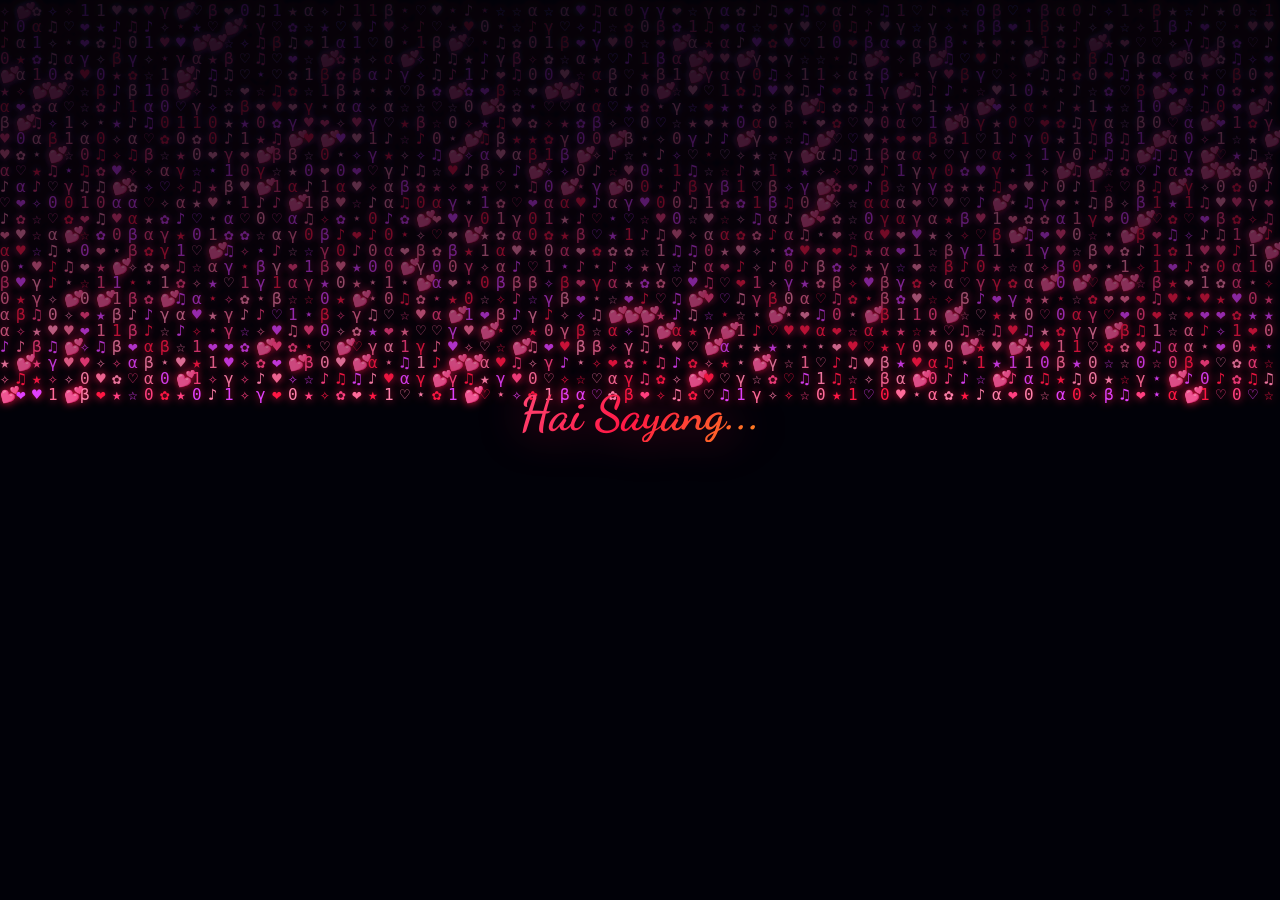
<file: index.html>
<!DOCTYPE html>
<html lang="id">

<head>
    <meta charset="UTF-8">
    <meta name="viewport" content="width=device-width, initial-scale=1.0, maximum-scale=1.0, user-scalable=no">
    <title>💕 Untukmu Sayang 💕</title>
    <meta name="description" content="Sebuah pesan romantis yang spesial untukmu">
    <link rel="preconnect" href="https://fonts.googleapis.com">
    <link rel="preconnect" href="https://fonts.gstatic.com" crossorigin>
    <link
        href="https://fonts.googleapis.com/css2?family=Poppins:wght@300;400;500;600;700&family=Dancing+Script:wght@700&family=Great+Vibes&display=swap"
        rel="stylesheet">
    <link rel="stylesheet" href="style.css">
</head>

<body>
    <!-- PHASE 1: MATRIX RAIN INTRO -->
    <div id="loading-screen">
        <canvas id="matrix-canvas"></canvas>
        <div id="intro-text">
            <span class="intro-line line-1">Hai Sayang...</span>
            <span class="intro-line line-2">Ada sesuatu untukmu 💕</span>
        </div>
    </div>

    <!-- PHASE 2: GIFT BOX -->
    <div id="gift-screen" class="hidden">
        <canvas id="gift-stars-canvas"></canvas>
        <div id="gift-wrapper">
            <p class="tap-hint">Ketuk untuk membuka 💝</p>
            <div id="gift-box" role="button" tabindex="0">
                <div class="gift-lid">
                    <div class="lid-top"></div>
                    <div class="lid-ribbon-v"></div>
                    <div class="bow">
                        <div class="bow-left"></div>
                        <div class="bow-right"></div>
                        <div class="bow-knot"></div>
                    </div>
                </div>
                <div class="gift-bottom">
                    <div class="ribbon-v"></div>
                    <div class="ribbon-h"></div>
                </div>
                <div class="gift-glow"></div>
            </div>
            <div class="gift-shadow"></div>
        </div>
    </div>

    <!-- PHASE 3: MAIN CONTENT -->
    <div id="main-content" class="hidden">
        <canvas id="stars-canvas"></canvas>
        <div id="confetti-container"></div>

        <!-- Cute Character -->
        <div id="character-section">
            <div class="cute-character">
                <div class="character-body">
                    <div class="cat-ear left-ear"></div>
                    <div class="cat-ear right-ear"></div>
                    <div class="cat-head">
                        <div class="cat-eye left-eye">
                            <div class="eye-shine"></div>
                        </div>
                        <div class="cat-eye right-eye">
                            <div class="eye-shine"></div>
                        </div>
                        <div class="cat-nose"></div>
                        <div class="cat-mouth"></div>
                        <div class="cat-blush left-blush"></div>
                        <div class="cat-blush right-blush"></div>
                    </div>
                    <div class="cat-body-main">
                        <div class="cat-arm left-arm"></div>
                        <div class="cat-arm right-arm"></div>
                        <div class="guitar">
                            <div class="guitar-neck"></div>
                            <div class="guitar-body-shape"></div>
                            <div class="guitar-hole"></div>
                        </div>
                    </div>
                    <div class="cat-tail"></div>
                </div>
                <div class="music-notes">
                    <span class="note note-1">♪</span>
                    <span class="note note-2">♫</span>
                    <span class="note note-3">♪</span>
                </div>
            </div>
        </div>

        <!-- Title -->
        <h1 id="main-title">💕 Untukmu Sayang 💕</h1>

        <!-- Gombalan Display Card -->
        <div id="gombalan-card" class="gombalan-card locked">
            <div class="card-lock-overlay" id="lock-overlay">
                <span class="lock-icon">🔒</span>
                <p class="lock-text">Selesaikan tantangan untuk buka!</p>
            </div>
            <div class="card-content-inner" id="card-content">
                <span class="card-emoji" id="card-emoji">💕</span>
                <p class="card-text" id="card-text">...</p>
                <span class="card-number" id="card-number">#1 / 15</span>
            </div>
        </div>

        <!-- Challenge Area -->
        <div id="challenge-area">
            <!-- Challenges are rendered here dynamically -->
        </div>

        <!-- Next Button (appears after completing challenge) -->
        <button id="next-btn" class="next-btn hidden">
            Gombalan Berikutnya 💌
        </button>

        <!-- Counter -->
        <div id="counter-section">
            <span id="counter-text">💕 1 / 15</span>
        </div>

        <div id="footer">
            <p>Made with 💖 just for you</p>
        </div>
    </div>

    <!-- PHASE 4: ROMANTIC ENDING -->
    <div id="ending-screen" class="hidden">
        <canvas id="ending-stars-canvas"></canvas>
        <div id="ending-hearts-container"></div>

        <div id="ending-content">
            <h2 class="ending-title">💕</h2>

            <div class="photo-gallery">
                <div class="photo-frame frame-1">
                    <div class="frame-glow"></div>
                    <img src="image/image.png" alt="Kamu" class="photo-img">
                    <div class="frame-sparkle s1">✨</div>
                    <div class="frame-sparkle s2">💕</div>
                    <div class="frame-sparkle s3">✨</div>
                </div>
                <div class="photo-heart-divider">💖</div>
                <div class="photo-frame frame-2">
                    <div class="frame-glow"></div>
                    <img src="image/image2.png" alt="Kamu" class="photo-img">
                    <div class="frame-sparkle s1">✨</div>
                    <div class="frame-sparkle s2">💕</div>
                    <div class="frame-sparkle s3">✨</div>
                </div>
            </div>

            <div class="ending-message">
                <p class="ending-line el-1">Kamu tahu gak...</p>
                <p class="ending-line el-2">Dari semua gombalan di dunia ini,</p>
                <p class="ending-line el-3">gak ada yang bisa menggambarkan</p>
                <p class="ending-line el-4">betapa beruntungnya aku</p>
                <p class="ending-line el-5 highlight">bisa mengenalmu 💕</p>
                <p class="ending-line el-6">Terima kasih sudah menjadi</p>
                <p class="ending-line el-7 highlight">alasan aku tersenyum setiap hari ✨</p>
            </div>

            <div class="ending-signature">
                <p>— Dengan sepenuh hati 💖 —</p>
            </div>

            <button id="replay-btn" class="replay-btn">🔄 Mulai Lagi dari Awal</button>
        </div>
    </div>

    <script src="script.js"></script>
</body>

</html>
</file>
<file: style.css>
/* ============================================
   ROMANTIC GOMBALAN - v3 WITH CHALLENGES
   Opaque cards, readable font, mini-games
   ============================================ */

:root {
    --rose: #FF1744;
    --rose-deep: #C51162;
    --pink-soft: #FF6B9A;
    --pink-light: #FFB6C1;
    --gold: #FFD700;
    --cyan: #00E5FF;
    --purple: #E040FB;
    --bg-dark: #0a0a0f;
    --text-white: #f5f0fa;
    --text-muted: #a89bb5;
    --font-cursive: 'Great Vibes', cursive;
    --font-dancing: 'Dancing Script', cursive;
    --font-body: 'Poppins', sans-serif;
}

*,
*::before,
*::after {
    margin: 0;
    padding: 0;
    box-sizing: border-box;
}

html,
body {
    width: 100%;
    height: 100%;
    overflow: hidden;
    background: var(--bg-dark);
    font-family: var(--font-body);
    color: var(--text-white);
    -webkit-tap-highlight-color: transparent;
    user-select: none;
}

.hidden {
    display: none !important;
}

/* ============================================
   PHASE 1: LOADING / MATRIX RAIN
   ============================================ */
#loading-screen {
    position: fixed;
    inset: 0;
    z-index: 1000;
    background: var(--bg-dark);
    display: flex;
    align-items: center;
    justify-content: center;
    transition: opacity 1.5s ease, visibility 1.5s ease;
}

#loading-screen.fade-out {
    opacity: 0;
    visibility: hidden;
}

#matrix-canvas {
    position: absolute;
    inset: 0;
    width: 100%;
    height: 100%;
}

#intro-text {
    position: relative;
    z-index: 10;
    text-align: center;
    display: flex;
    flex-direction: column;
    gap: 16px;
}

.intro-line {
    display: block;
    font-family: var(--font-dancing);
    font-size: 2.8rem;
    font-weight: 700;
    opacity: 0;
    transform: translateY(30px);
    background: linear-gradient(135deg, var(--pink-soft), var(--rose), var(--gold));
    -webkit-background-clip: text;
    -webkit-text-fill-color: transparent;
    background-clip: text;
    filter: drop-shadow(0 0 20px rgba(255, 23, 68, 0.5));
}

.intro-line.show {
    animation: fadeInUp 1.2s ease forwards;
}

@keyframes fadeInUp {
    to {
        opacity: 1;
        transform: translateY(0);
    }
}

/* ============================================
   PHASE 2: GIFT BOX
   ============================================ */
#gift-screen {
    position: fixed;
    inset: 0;
    z-index: 900;
    background: radial-gradient(ellipse at 50% 60%, #1a0a1e, var(--bg-dark));
    display: flex;
    align-items: center;
    justify-content: center;
    transition: opacity 1s ease;
}

#gift-screen.fade-out {
    opacity: 0;
    pointer-events: none;
}

#gift-stars-canvas {
    position: absolute;
    inset: 0;
    width: 100%;
    height: 100%;
}

#gift-wrapper {
    position: relative;
    z-index: 10;
    display: flex;
    flex-direction: column;
    align-items: center;
}

.tap-hint {
    font-family: var(--font-dancing);
    font-size: 1.5rem;
    color: var(--pink-soft);
    margin-bottom: 20px;
    animation: pulse 2s ease-in-out infinite;
    text-shadow: 0 0 15px rgba(255, 107, 154, 0.5);
}

@keyframes pulse {

    0%,
    100% {
        opacity: 0.6;
        transform: scale(1);
    }

    50% {
        opacity: 1;
        transform: scale(1.05);
    }
}

#gift-box {
    position: relative;
    cursor: pointer;
    animation: floatGift 3s ease-in-out infinite;
    transition: transform 0.3s;
}

#gift-box:hover {
    transform: scale(1.05);
}

@keyframes floatGift {

    0%,
    100% {
        transform: translateY(0);
    }

    50% {
        transform: translateY(-12px);
    }
}

.gift-bottom {
    width: 150px;
    height: 110px;
    background: linear-gradient(135deg, #FF1744, #E91E63);
    border-radius: 8px;
    position: relative;
    box-shadow: 0 8px 30px rgba(255, 23, 68, 0.4);
    overflow: hidden;
}

.gift-lid {
    position: relative;
    width: 170px;
    height: 35px;
    margin-left: -10px;
    margin-bottom: -2px;
    z-index: 2;
    transition: transform 0.6s cubic-bezier(0.68, -0.55, 0.27, 1.55);
}

.lid-top {
    width: 100%;
    height: 100%;
    background: linear-gradient(135deg, #FF4081, #F50057);
    border-radius: 8px 8px 0 0;
}

.lid-ribbon-v,
.ribbon-v {
    position: absolute;
    left: 50%;
    top: 0;
    transform: translateX(-50%);
    width: 24px;
    height: 100%;
    background: linear-gradient(180deg, #FFD700, #FFC107);
}

.ribbon-h {
    position: absolute;
    top: 50%;
    left: 0;
    transform: translateY(-50%);
    width: 100%;
    height: 24px;
    background: linear-gradient(90deg, #FFD700, #FFC107);
}

.bow {
    position: absolute;
    top: -25px;
    left: 50%;
    transform: translateX(-50%);
    z-index: 5;
}

.bow-left,
.bow-right {
    position: absolute;
    width: 35px;
    height: 22px;
    background: #FFD700;
    border-radius: 50%;
    top: 5px;
}

.bow-left {
    left: -30px;
    transform: rotate(-20deg);
}

.bow-right {
    right: -30px;
    transform: rotate(20deg);
}

.bow-knot {
    position: absolute;
    width: 14px;
    height: 14px;
    background: #FFC107;
    border-radius: 50%;
    top: 8px;
    left: 50%;
    transform: translateX(-50%);
    z-index: 6;
}

.gift-glow {
    position: absolute;
    inset: -20px;
    border-radius: 50%;
    background: radial-gradient(circle, rgba(255, 215, 0, 0.15) 0%, transparent 70%);
    animation: glowPulse 2s ease-in-out infinite;
}

@keyframes glowPulse {

    0%,
    100% {
        opacity: 0.5;
    }

    50% {
        opacity: 1;
    }
}

.gift-shadow {
    width: 120px;
    height: 15px;
    background: radial-gradient(ellipse, rgba(0, 0, 0, 0.4), transparent);
    margin-top: 15px;
    border-radius: 50%;
}

#gift-box.opening .gift-lid {
    transform: translateY(-80px) rotate(-45deg);
    opacity: 0;
}

#gift-box.opening .gift-bottom {
    animation: giftExplode 0.8s ease forwards;
}

@keyframes giftExplode {
    0% {
        transform: scale(1);
    }

    30% {
        transform: scale(1.15);
    }

    60% {
        transform: scale(0.8);
        opacity: 0.5;
    }

    100% {
        transform: scale(0);
        opacity: 0;
    }
}

/* ============================================
   PHASE 3: MAIN CONTENT
   ============================================ */
#main-content {
    position: fixed;
    inset: 0;
    display: flex;
    flex-direction: column;
    align-items: center;
    overflow-y: auto;
    overflow-x: hidden;
    background: radial-gradient(ellipse at 50% 50%, #1a0a1e 0%, var(--bg-dark) 70%);
    padding: 15px 20px 30px;
}

#stars-canvas {
    position: fixed;
    inset: 0;
    width: 100%;
    height: 100%;
    z-index: 0;
}

#confetti-container {
    position: fixed;
    inset: 0;
    pointer-events: none;
    z-index: 100;
    overflow: hidden;
}

/* ============================================
   CHARACTER (compact)
   ============================================ */
#character-section {
    position: relative;
    z-index: 5;
    margin-bottom: 0;
}

.cute-character {
    position: relative;
    width: 100px;
    height: 100px;
    animation: gentleBounce 3s ease-in-out infinite;
    transform: scale(0.65);
}

@keyframes gentleBounce {

    0%,
    100% {
        transform: scale(0.65) translateY(0);
    }

    50% {
        transform: scale(0.65) translateY(-5px);
    }
}

.character-body {
    position: relative;
    width: 100%;
    height: 100%;
}

.cat-head {
    position: absolute;
    top: 15px;
    left: 50%;
    transform: translateX(-50%);
    width: 80px;
    height: 70px;
    background: #fff;
    border-radius: 50% 50% 45% 45%;
    z-index: 3;
}

.cat-ear {
    position: absolute;
    top: 2px;
    width: 0;
    height: 0;
    border-left: 16px solid transparent;
    border-right: 16px solid transparent;
    border-bottom: 28px solid #fff;
    z-index: 4;
}

.cat-ear::after {
    content: '';
    position: absolute;
    top: 8px;
    left: -9px;
    border-left: 10px solid transparent;
    border-right: 10px solid transparent;
    border-bottom: 18px solid var(--pink-soft);
}

.left-ear {
    left: 28px;
    transform: rotate(-15deg);
}

.right-ear {
    right: 28px;
    transform: rotate(15deg);
}

.cat-eye {
    position: absolute;
    top: 28px;
    width: 16px;
    height: 18px;
    background: #2d2d2d;
    border-radius: 50%;
    animation: blink 4s ease-in-out infinite;
}

.left-eye {
    left: 18px;
}

.right-eye {
    right: 18px;
}

.eye-shine {
    position: absolute;
    top: 4px;
    left: 4px;
    width: 6px;
    height: 6px;
    background: #fff;
    border-radius: 50%;
}

@keyframes blink {

    0%,
    95%,
    100% {
        transform: scaleY(1);
    }

    97% {
        transform: scaleY(0.1);
    }
}

.cat-nose {
    position: absolute;
    bottom: 20px;
    left: 50%;
    transform: translateX(-50%);
    width: 8px;
    height: 6px;
    background: var(--pink-soft);
    border-radius: 50%;
}

.cat-mouth {
    position: absolute;
    bottom: 12px;
    left: 50%;
    transform: translateX(-50%);
    width: 20px;
    height: 8px;
    border-bottom: 2px solid #ccc;
    border-radius: 0 0 50% 50%;
}

.cat-blush {
    position: absolute;
    bottom: 18px;
    width: 14px;
    height: 8px;
    background: rgba(255, 107, 154, 0.5);
    border-radius: 50%;
}

.left-blush {
    left: 8px;
}

.right-blush {
    right: 8px;
}

.cat-body-main {
    position: absolute;
    top: 72px;
    left: 50%;
    transform: translateX(-50%);
    width: 70px;
    height: 60px;
    background: #fff;
    border-radius: 35px 35px 25px 25px;
    z-index: 2;
}

.cat-arm {
    position: absolute;
    top: 10px;
    width: 18px;
    height: 35px;
    background: #fff;
    border-radius: 10px;
    z-index: 5;
}

.left-arm {
    left: -8px;
    transform: rotate(20deg);
    animation: strumGuitar 1s ease-in-out infinite;
}

.right-arm {
    right: -8px;
    transform: rotate(-15deg);
}

@keyframes strumGuitar {

    0%,
    100% {
        transform: rotate(20deg);
    }

    50% {
        transform: rotate(30deg);
    }
}

.guitar {
    position: absolute;
    top: 5px;
    left: 50%;
    transform: translateX(-50%) rotate(-10deg);
    z-index: 4;
}

.guitar-neck {
    position: absolute;
    top: -15px;
    left: 15px;
    width: 6px;
    height: 30px;
    background: #8B4513;
    border-radius: 2px;
}

.guitar-body-shape {
    position: absolute;
    top: 12px;
    left: 0;
    width: 35px;
    height: 28px;
    background: #D2691E;
    border-radius: 50%;
}

.guitar-hole {
    position: absolute;
    top: 19px;
    left: 10px;
    width: 14px;
    height: 14px;
    background: #5D3A1A;
    border-radius: 50%;
}

.cat-tail {
    position: absolute;
    bottom: 20px;
    right: 15px;
    width: 40px;
    height: 20px;
    border: 4px solid #fff;
    border-color: #fff transparent transparent transparent;
    border-radius: 50% 50% 0 0;
    animation: wagTail 2s ease-in-out infinite;
}

@keyframes wagTail {

    0%,
    100% {
        transform: rotate(-10deg);
    }

    50% {
        transform: rotate(10deg);
    }
}

.music-notes {
    position: absolute;
    top: -10px;
    right: -20px;
    z-index: 10;
}

.note {
    position: absolute;
    font-size: 14px;
    opacity: 0;
    animation: floatNote 3s ease-in-out infinite;
}

.note-1 {
    top: 0;
    left: 0;
    animation-delay: 0s;
    color: var(--pink-soft);
}

.note-2 {
    top: -10px;
    left: 10px;
    animation-delay: 0.7s;
    color: var(--gold);
}

.note-3 {
    top: -3px;
    left: 22px;
    animation-delay: 1.4s;
    color: var(--cyan);
}

@keyframes floatNote {
    0% {
        opacity: 0;
        transform: translateY(0);
    }

    20% {
        opacity: 1;
    }

    80% {
        opacity: 0.8;
    }

    100% {
        opacity: 0;
        transform: translateY(-30px) translateX(10px);
    }
}

/* ============================================
   TITLE
   ============================================ */
#main-title {
    position: relative;
    z-index: 5;
    font-family: var(--font-cursive);
    font-size: 1.8rem;
    margin-bottom: 12px;
    background: linear-gradient(135deg, var(--pink-soft), var(--gold), var(--pink-light));
    -webkit-background-clip: text;
    -webkit-text-fill-color: transparent;
    background-clip: text;
    animation: shimmer 3s ease-in-out infinite;
    background-size: 200% 200%;
}

@keyframes shimmer {

    0%,
    100% {
        background-position: 0% 50%;
    }

    50% {
        background-position: 100% 50%;
    }
}

/* ============================================
   GOMBALAN CARD - SOLID & READABLE
   ============================================ */
.gombalan-card {
    position: relative;
    z-index: 5;
    width: 100%;
    max-width: 440px;
    border-radius: 20px;
    overflow: hidden;
    margin-bottom: 12px;
    transition: all 0.5s cubic-bezier(0.34, 1.56, 0.64, 1);
}

.gombalan-card .card-content-inner {
    /* SOLID background - NOT transparent */
    background: linear-gradient(145deg, #1e1028, #1a0f24, #201030);
    border: 1.5px solid rgba(255, 107, 154, 0.3);
    border-radius: 20px;
    padding: 24px 22px;
    text-align: center;
    min-height: 140px;
    display: flex;
    flex-direction: column;
    align-items: center;
    justify-content: center;
    gap: 8px;
    box-shadow: 0 8px 32px rgba(0, 0, 0, 0.5), 0 0 0 1px rgba(255, 107, 154, 0.1);
    transition: transform 0.3s, opacity 0.5s;
}

.gombalan-card.locked .card-content-inner {
    filter: blur(8px);
    transform: scale(0.97);
}

.gombalan-card.unlocked .card-content-inner {
    filter: none;
    transform: scale(1);
    border-color: rgba(255, 215, 0, 0.4);
    box-shadow: 0 8px 32px rgba(0, 0, 0, 0.5), 0 0 20px rgba(255, 107, 154, 0.15);
}

.gombalan-card.unlocked {
    animation: cardReveal 0.6s cubic-bezier(0.34, 1.56, 0.64, 1);
}

@keyframes cardReveal {
    0% {
        transform: scale(0.95) rotateX(10deg);
    }

    50% {
        transform: scale(1.03);
    }

    100% {
        transform: scale(1) rotateX(0);
    }
}

.card-emoji {
    font-size: 2.2rem;
    display: block;
    filter: drop-shadow(0 0 8px rgba(255, 107, 154, 0.4));
}

.card-text {
    /* READABLE FONT - Poppins, not cursive */
    font-family: var(--font-body);
    font-size: 1.05rem;
    font-weight: 400;
    line-height: 1.7;
    color: #f0e6f6;
    text-shadow: none;
    letter-spacing: 0.2px;
}

.card-number {
    position: absolute;
    top: 10px;
    right: 14px;
    font-size: 0.6rem;
    color: rgba(255, 255, 255, 0.25);
}

/* Lock overlay */
.card-lock-overlay {
    position: absolute;
    inset: 0;
    z-index: 10;
    display: flex;
    flex-direction: column;
    align-items: center;
    justify-content: center;
    border-radius: 20px;
    background: rgba(10, 10, 15, 0.7);
    transition: opacity 0.5s;
}

.gombalan-card.unlocked .card-lock-overlay {
    opacity: 0;
    pointer-events: none;
}

.lock-icon {
    font-size: 2rem;
    margin-bottom: 6px;
    animation: lockBounce 2s ease-in-out infinite;
}

@keyframes lockBounce {

    0%,
    100% {
        transform: translateY(0);
    }

    50% {
        transform: translateY(-5px);
    }
}

.lock-text {
    font-size: 0.8rem;
    color: var(--text-muted);
}

/* ============================================
   CHALLENGE AREA
   ============================================ */
#challenge-area {
    position: relative;
    z-index: 5;
    width: 100%;
    max-width: 440px;
    min-height: 100px;
    margin-bottom: 10px;
    text-align: center;
}

.challenge-container {
    background: linear-gradient(145deg, #1a0f24, #150c1e);
    border: 1px solid rgba(255, 107, 154, 0.2);
    border-radius: 16px;
    padding: 18px;
    animation: fadeInScale 0.5s ease both;
}

@keyframes fadeInScale {
    from {
        opacity: 0;
        transform: scale(0.9) translateY(10px);
    }

    to {
        opacity: 1;
        transform: scale(1) translateY(0);
    }
}

.challenge-title {
    font-family: var(--font-body);
    font-size: 0.85rem;
    font-weight: 600;
    color: var(--pink-soft);
    margin-bottom: 12px;
}

.challenge-subtitle {
    font-size: 0.7rem;
    color: var(--text-muted);
    margin-bottom: 10px;
}

/* --- Challenge: Tap Hearts --- */
.tap-hearts-area {
    position: relative;
    height: 120px;
    overflow: hidden;
    border-radius: 12px;
    background: rgba(0, 0, 0, 0.3);
}

.tap-heart {
    position: absolute;
    font-size: 1.8rem;
    cursor: pointer;
    transition: transform 0.1s;
    animation: heartFloat 3s ease-in-out infinite;
    filter: drop-shadow(0 0 8px rgba(255, 23, 68, 0.4));
}

.tap-heart:hover {
    transform: scale(1.2);
}

.tap-heart:active {
    transform: scale(0.8);
}

.tap-heart.popped {
    animation: heartPop 0.3s ease forwards !important;
    pointer-events: none;
}

@keyframes heartFloat {

    0%,
    100% {
        transform: translateY(0) rotate(0deg);
    }

    50% {
        transform: translateY(-10px) rotate(5deg);
    }
}

@keyframes heartPop {
    0% {
        transform: scale(1);
        opacity: 1;
    }

    50% {
        transform: scale(1.5);
        opacity: 0.5;
    }

    100% {
        transform: scale(0);
        opacity: 0;
    }
}

.tap-counter {
    font-size: 0.8rem;
    color: var(--gold);
    margin-top: 8px;
    font-weight: 600;
}

/* --- Challenge: Hold Love Meter --- */
.love-meter-container {
    display: flex;
    flex-direction: column;
    align-items: center;
    gap: 10px;
}

.hold-btn {
    width: 100px;
    height: 100px;
    border-radius: 50%;
    border: 3px solid var(--pink-soft);
    background: radial-gradient(circle, rgba(255, 23, 68, 0.2), transparent);
    cursor: pointer;
    display: flex;
    align-items: center;
    justify-content: center;
    font-size: 2.5rem;
    transition: all 0.2s;
    position: relative;
    overflow: hidden;
}

.hold-btn:active {
    transform: scale(0.95);
    border-color: var(--gold);
}

.hold-btn .fill-ring {
    position: absolute;
    inset: -3px;
    border-radius: 50%;
    border: 4px solid transparent;
    border-top-color: var(--gold);
    transition: transform 0.1s linear;
}

.meter-bar {
    width: 100%;
    height: 12px;
    background: rgba(255, 255, 255, 0.1);
    border-radius: 6px;
    overflow: hidden;
}

.meter-fill {
    height: 100%;
    width: 0%;
    background: linear-gradient(90deg, var(--rose), var(--pink-soft), var(--gold));
    border-radius: 6px;
    transition: width 0.1s linear;
}

.meter-text {
    font-size: 0.75rem;
    color: var(--text-muted);
}

/* --- Challenge: Pop Bubbles --- */
.bubble-area {
    position: relative;
    height: 130px;
    border-radius: 12px;
    background: rgba(0, 0, 0, 0.3);
    overflow: hidden;
}

.bubble {
    position: absolute;
    border-radius: 50%;
    cursor: pointer;
    transition: transform 0.1s;
    display: flex;
    align-items: center;
    justify-content: center;
    animation: bubbleFloat 2.5s ease-in-out infinite;
    border: 2px solid rgba(255, 255, 255, 0.2);
}

.bubble:hover {
    transform: scale(1.1);
}

.bubble.popped {
    animation: bubblePop 0.3s ease forwards !important;
    pointer-events: none;
}

@keyframes bubbleFloat {

    0%,
    100% {
        transform: translateY(0);
    }

    50% {
        transform: translateY(-8px);
    }
}

@keyframes bubblePop {
    0% {
        transform: scale(1);
        opacity: 1;
    }

    50% {
        transform: scale(1.4);
        opacity: 0.3;
    }

    100% {
        transform: scale(0);
        opacity: 0;
    }
}

/* --- Challenge: Scratch Card (FIXED) --- */
.scratch-container {
    position: relative;
    display: inline-block;
    margin: 0 auto;
}

.scratch-reveal {
    position: absolute;
    inset: 0;
    background: linear-gradient(145deg, #1e1028, #2a1538);
    border: 2px solid rgba(255, 215, 0, 0.3);
    border-radius: 12px;
    display: flex;
    align-items: center;
    justify-content: center;
    font-family: var(--font-body);
    font-size: 1.1rem;
    font-weight: 600;
    color: var(--gold);
    text-align: center;
    white-space: pre-line;
    line-height: 1.6;
    padding: 15px;
    text-shadow: 0 0 10px rgba(255, 215, 0, 0.3);
}

.scratch-canvas {
    position: relative;
    z-index: 2;
    border-radius: 12px;
    cursor: crosshair;
    display: block;
    margin: 0 auto;
    touch-action: none;
    transition: opacity 0.5s ease;
}

.scratch-hint {
    font-size: 0.7rem;
    color: var(--text-muted);
    margin-top: 6px;
}

/* --- Challenge: Riddle (Multiple Choice) --- */
.riddle-options {
    display: grid;
    grid-template-columns: 1fr 1fr;
    gap: 10px;
    max-width: 320px;
    margin: 0 auto;
}

.riddle-btn {
    padding: 12px 16px;
    background: linear-gradient(145deg, #1e1028, #2a1538);
    border: 1.5px solid rgba(255, 107, 154, 0.25);
    border-radius: 12px;
    color: var(--text-white);
    font-family: var(--font-body);
    font-size: 0.85rem;
    font-weight: 500;
    cursor: pointer;
    transition: all 0.3s;
}

.riddle-btn:hover {
    border-color: var(--pink-soft);
    background: linear-gradient(145deg, #2a1538, #351f45);
    transform: translateY(-2px);
}

.riddle-btn:active {
    transform: scale(0.96);
}

.riddle-btn.correct {
    background: rgba(105, 240, 174, 0.2) !important;
    border-color: #69F0AE !important;
    color: #69F0AE;
    animation: correctPulse 0.5s ease;
}

@keyframes correctPulse {

    0%,
    100% {
        box-shadow: none;
    }

    50% {
        box-shadow: 0 0 20px rgba(105, 240, 174, 0.4);
    }
}

.riddle-btn.wrong {
    background: rgba(255, 23, 68, 0.2) !important;
    border-color: var(--rose) !important;
    animation: shake 0.4s ease;
}

@keyframes shake {

    0%,
    100% {
        transform: translateX(0);
    }

    25% {
        transform: translateX(-6px);
    }

    75% {
        transform: translateX(6px);
    }
}

.riddle-btn:disabled {
    opacity: 0.5;
    cursor: not-allowed;
}

.riddle-feedback {
    margin-top: 12px;
    font-size: 0.85rem;
    font-weight: 600;
    min-height: 1.2em;
}

/* --- Challenge: Rapid Tap --- */
.rapid-tap-area {
    display: flex;
    flex-direction: column;
    align-items: center;
    gap: 10px;
}

.rapid-btn {
    width: 90px;
    height: 90px;
    border-radius: 50%;
    border: 3px solid var(--rose);
    background: radial-gradient(circle, rgba(255, 23, 68, 0.3), rgba(255, 23, 68, 0.05));
    cursor: pointer;
    font-size: 2.2rem;
    display: flex;
    align-items: center;
    justify-content: center;
    transition: transform 0.08s;
}

.rapid-btn:active {
    transform: scale(0.88);
    background: rgba(255, 23, 68, 0.4);
}

.rapid-counter {
    font-size: 1.2rem;
    font-weight: 700;
    color: var(--gold);
}

/* --- Challenge: Emoji Match --- */
.emoji-grid {
    display: grid;
    grid-template-columns: repeat(4, 1fr);
    gap: 8px;
    max-width: 280px;
    margin: 0 auto;
}

.emoji-card-game {
    width: 55px;
    height: 55px;
    background: linear-gradient(135deg, #1e1028, #2a1538);
    border: 1.5px solid rgba(255, 107, 154, 0.2);
    border-radius: 10px;
    display: flex;
    align-items: center;
    justify-content: center;
    font-size: 1.4rem;
    cursor: pointer;
    transition: all 0.3s;
    margin: 0 auto;
}

.emoji-card-game.flipped {
    background: linear-gradient(135deg, #2a1a3a, #351f45);
    border-color: rgba(255, 215, 0, 0.4);
}

.emoji-card-game.matched {
    background: rgba(0, 200, 83, 0.15);
    border-color: rgba(0, 200, 83, 0.4);
    animation: matchGlow 0.5s ease;
}

@keyframes matchGlow {

    0%,
    100% {
        box-shadow: none;
    }

    50% {
        box-shadow: 0 0 15px rgba(0, 200, 83, 0.4);
    }
}

/* ============================================
   NEXT BUTTON
   ============================================ */
.next-btn {
    position: relative;
    z-index: 5;
    padding: 14px 32px;
    background: linear-gradient(135deg, var(--rose), var(--pink-soft));
    border: none;
    border-radius: 50px;
    color: #fff;
    font-family: var(--font-body);
    font-size: 0.95rem;
    font-weight: 600;
    cursor: pointer;
    transition: all 0.3s;
    box-shadow: 0 4px 20px rgba(255, 23, 68, 0.3);
    animation: fadeInScale 0.5s ease both;
    margin-bottom: 8px;
}

.next-btn:hover {
    transform: translateY(-2px);
    box-shadow: 0 6px 25px rgba(255, 23, 68, 0.4);
}

.next-btn:active {
    transform: scale(0.96);
}

/* ============================================
   COUNTER & FOOTER
   ============================================ */
#counter-section {
    position: relative;
    z-index: 5;
    margin-bottom: 8px;
}

#counter-text {
    font-size: 0.75rem;
    color: var(--text-muted);
    opacity: 0.6;
    letter-spacing: 1px;
}

#footer {
    position: relative;
    z-index: 5;
    text-align: center;
    margin-top: auto;
    padding-top: 10px;
}

#footer p {
    font-size: 0.65rem;
    color: var(--text-muted);
    opacity: 0.4;
}

/* ============================================
   CONFETTI
   ============================================ */
.confetti {
    position: absolute;
    pointer-events: none;
}

/* ============================================
   ENTRANCE
   ============================================ */
#main-content.show #character-section {
    animation: fadeInScale 0.8s ease 0.2s both;
}

#main-content.show #main-title {
    animation: fadeInScale 0.8s ease 0.4s both;
}

#main-content.show .gombalan-card {
    animation: fadeInScale 0.8s ease 0.6s both;
}

#main-content.show #challenge-area {
    animation: fadeInScale 0.8s ease 0.8s both;
}

/* ============================================
   RESPONSIVE - ALL DEVICES
   ============================================ */

/* --- Tiny phones (≤360px) --- */
@media (max-width: 360px) {
    .intro-line {
        font-size: 1.6rem;
    }

    #main-title {
        font-size: 1.2rem;
    }

    .card-text {
        font-size: 0.85rem;
        line-height: 1.6;
    }

    .card-emoji {
        font-size: 1.8rem;
    }

    .tap-hint {
        font-size: 1.1rem;
        margin-bottom: 35px;
    }

    .cute-character {
        transform: scale(0.45);
        margin-bottom: -15px;
    }

    @keyframes gentleBounce {

        0%,
        100% {
            transform: scale(0.45) translateY(0);
        }

        50% {
            transform: scale(0.45) translateY(-4px);
        }
    }

    .gombalan-card {
        padding: 16px 14px 14px;
        border-radius: 16px;
    }

    #challenge-area {
        max-width: 100%;
    }

    .challenge-container {
        padding: 12px;
    }

    .challenge-title {
        font-size: 0.85rem !important;
    }

    .challenge-subtitle {
        font-size: 0.7rem !important;
    }

    .tap-hearts-area,
    .bubble-area {
        height: 130px;
    }

    .emoji-grid {
        gap: 6px;
    }

    .emoji-card-game {
        width: 44px;
        height: 44px;
        font-size: 1.1rem;
    }

    .riddle-options {
        grid-template-columns: 1fr 1fr;
        gap: 6px;
    }

    .riddle-btn {
        padding: 10px 8px;
        font-size: 0.75rem;
    }

    .hold-btn {
        width: 75px;
        height: 75px;
        font-size: 2rem;
    }

    .rapid-btn {
        width: 70px;
        height: 70px;
        font-size: 1.6rem;
    }

    .next-btn {
        font-size: 0.8rem;
        padding: 10px 20px;
    }

    .gift-bottom {
        width: 100px;
        height: 75px;
    }

    .gift-lid {
        width: 120px;
        height: 25px;
        margin-left: -10px;
    }

    .photo-frame {
        width: 100px;
        height: 100px;
    }

    .photo-gallery {
        gap: 8px;
    }

    .photo-heart-divider {
        font-size: 1.3rem;
    }

    .ending-line {
        font-size: 0.8rem;
    }

    .ending-line.highlight {
        font-size: 0.95rem;
    }

    .ending-signature {
        font-size: 0.9rem;
    }

    .replay-btn {
        font-size: 0.75rem;
        padding: 10px 20px;
    }
}

/* --- Standard phones (≤480px) --- */
@media (min-width: 361px) and (max-width: 480px) {
    .intro-line {
        font-size: 2rem;
    }

    #main-title {
        font-size: 1.5rem;
    }

    .card-text {
        font-size: 0.95rem;
    }

    .tap-hint {
        margin-bottom: 40px;
    }

    .cute-character {
        transform: scale(0.55);
    }

    @keyframes gentleBounce {

        0%,
        100% {
            transform: scale(0.55) translateY(0);
        }

        50% {
            transform: scale(0.55) translateY(-5px);
        }
    }

    .gombalan-card {
        padding: 18px 16px;
    }

    #challenge-area {
        max-width: 100%;
    }

    .challenge-container {
        padding: 14px;
    }

    .emoji-card-game {
        width: 48px;
        height: 48px;
        font-size: 1.2rem;
    }

    .riddle-options {
        gap: 8px;
    }

    .riddle-btn {
        padding: 10px 12px;
        font-size: 0.8rem;
    }

    .hold-btn {
        width: 85px;
        height: 85px;
        font-size: 2.2rem;
    }

    .rapid-btn {
        width: 80px;
        height: 80px;
        font-size: 1.8rem;
    }

    .gift-bottom {
        width: 120px;
        height: 90px;
    }

    .gift-lid {
        width: 140px;
        height: 30px;
        margin-left: -10px;
    }

    .photo-frame {
        width: 120px;
        height: 120px;
    }

    .photo-gallery {
        gap: 10px;
    }

    .ending-line {
        font-size: 0.9rem;
    }

    .ending-line.highlight {
        font-size: 1.05rem;
    }
}

/* --- Common mobile styles (≤480px) --- */
@media (max-width: 480px) {
    #main-content {
        padding: 10px 12px 25px;
    }

    #character-section {
        margin-bottom: -5px;
    }

    #counter-section {
        margin-top: 8px;
    }

    #footer {
        margin-top: 10px;
    }

    .gombalan-card {
        max-width: 100%;
    }

    .scratch-canvas {
        max-width: calc(100vw - 60px) !important;
    }

    .scratch-reveal {
        max-width: calc(100vw - 60px) !important;
    }
}

/* --- Tablets (481px - 768px) --- */
@media (min-width: 481px) and (max-width: 768px) {
    .intro-line {
        font-size: 2.5rem;
    }

    #main-title {
        font-size: 1.8rem;
    }

    .card-text {
        font-size: 1.05rem;
    }

    .cute-character {
        transform: scale(0.6);
    }

    @keyframes gentleBounce {

        0%,
        100% {
            transform: scale(0.6) translateY(0);
        }

        50% {
            transform: scale(0.6) translateY(-5px);
        }
    }

    #main-content {
        padding: 15px 30px 30px;
    }

    .gombalan-card {
        max-width: 500px;
        padding: 24px 22px;
    }

    #challenge-area {
        max-width: 500px;
    }

    .challenge-container {
        padding: 20px;
    }

    .hold-btn {
        width: 95px;
        height: 95px;
    }

    .rapid-btn {
        width: 85px;
        height: 85px;
    }

    .photo-frame {
        width: 140px;
        height: 140px;
    }

    .ending-line {
        font-size: 1rem;
    }
}

/* --- Desktop (≥769px) --- */
@media (min-width: 769px) {
    .intro-line {
        font-size: 3rem;
    }

    #main-title {
        font-size: 2.4rem;
    }

    .card-text {
        font-size: 1.15rem;
    }

    .cute-character {
        transform: scale(0.7);
    }

    @keyframes gentleBounce {

        0%,
        100% {
            transform: scale(0.7) translateY(0);
        }

        50% {
            transform: scale(0.7) translateY(-5px);
        }
    }

    #main-content {
        padding: 20px 40px 40px;
    }

    .gombalan-card {
        max-width: 520px;
        padding: 28px 24px;
    }

    #challenge-area {
        max-width: 520px;
    }

    .challenge-container {
        padding: 22px;
    }

    .photo-frame {
        width: 170px;
        height: 170px;
    }

    .photo-gallery {
        gap: 20px;
    }

    .ending-line {
        font-size: 1.1rem;
    }

    .ending-line.highlight {
        font-size: 1.25rem;
    }

    .ending-content {
        max-width: 600px;
    }
}

/* --- Large desktops (≥1200px) --- */
@media (min-width: 1200px) {
    .gombalan-card {
        max-width: 560px;
    }

    #challenge-area {
        max-width: 560px;
    }

    .photo-frame {
        width: 180px;
        height: 180px;
    }
}

/* --- Height-based: short screens (landscape phones) --- */
@media (max-height: 600px) {
    .cute-character {
        transform: scale(0.4);
        margin-top: -10px;
        margin-bottom: -15px;
    }

    @keyframes gentleBounce {

        0%,
        100% {
            transform: scale(0.4) translateY(0);
        }

        50% {
            transform: scale(0.4) translateY(-3px);
        }
    }

    #main-title {
        font-size: 1.3rem;
        margin-bottom: 5px;
    }

    .gombalan-card {
        padding: 14px 12px;
    }

    .card-emoji {
        font-size: 1.5rem;
    }

    .card-text {
        font-size: 0.85rem;
        line-height: 1.5;
    }

    .challenge-container {
        padding: 10px;
    }

    .tap-hearts-area,
    .bubble-area {
        height: 110px;
    }

    .next-btn {
        padding: 8px 18px;
        font-size: 0.8rem;
    }

    #counter-section {
        margin-top: 5px;
    }

    #footer {
        display: none;
    }
}

/* ============================================
   PHASE 4: ROMANTIC ENDING SCREEN
   ============================================ */
#ending-screen {
    position: fixed;
    inset: 0;
    z-index: 950;
    background: radial-gradient(ellipse at 50% 30%, #1a0a2e, #0a0a0f);
    display: flex;
    align-items: center;
    justify-content: center;
    overflow-y: auto;
    overflow-x: hidden;
}

#ending-stars-canvas {
    position: fixed;
    inset: 0;
    width: 100%;
    height: 100%;
    z-index: 0;
}

#ending-hearts-container {
    position: fixed;
    inset: 0;
    pointer-events: none;
    z-index: 1;
    overflow: hidden;
}

#ending-content {
    position: relative;
    z-index: 5;
    display: flex;
    flex-direction: column;
    align-items: center;
    padding: 30px 20px 40px;
    max-width: 500px;
    width: 100%;
    animation: endingFadeIn 1.5s ease both;
}

@keyframes endingFadeIn {
    from {
        opacity: 0;
        transform: translateY(30px);
    }

    to {
        opacity: 1;
        transform: translateY(0);
    }
}

.ending-title {
    font-size: 3rem;
    margin-bottom: 20px;
    animation: heartbeatTitle 2s ease-in-out infinite;
}

@keyframes heartbeatTitle {

    0%,
    100% {
        transform: scale(1);
    }

    15% {
        transform: scale(1.3);
    }

    30% {
        transform: scale(1);
    }

    45% {
        transform: scale(1.2);
    }

    60% {
        transform: scale(1);
    }
}

/* Photo Gallery */
.photo-gallery {
    display: flex;
    align-items: center;
    justify-content: center;
    gap: 15px;
    margin-bottom: 30px;
    animation: endingFadeIn 1.5s ease 0.5s both;
}

.photo-frame {
    position: relative;
    width: 150px;
    height: 150px;
    border-radius: 50%;
    overflow: visible;
}

.photo-frame .frame-glow {
    position: absolute;
    inset: -4px;
    border-radius: 50%;
    background: conic-gradient(from 0deg, var(--rose), var(--pink-soft), var(--gold), var(--purple), var(--rose));
    animation: rotateGlow 4s linear infinite;
    z-index: 0;
}

@keyframes rotateGlow {
    to {
        transform: rotate(360deg);
    }
}

.photo-img {
    position: relative;
    z-index: 1;
    width: 100%;
    height: 100%;
    border-radius: 50%;
    object-fit: cover;
    border: 3px solid #1a0a2e;
    box-shadow: 0 0 25px rgba(255, 107, 154, 0.3);
}

.frame-1 {
    animation: photoFloat1 4s ease-in-out infinite;
}

.frame-2 {
    animation: photoFloat2 4s ease-in-out infinite;
}

@keyframes photoFloat1 {

    0%,
    100% {
        transform: translateY(0) rotate(-3deg);
    }

    50% {
        transform: translateY(-10px) rotate(2deg);
    }
}

@keyframes photoFloat2 {

    0%,
    100% {
        transform: translateY(0) rotate(3deg);
    }

    50% {
        transform: translateY(-8px) rotate(-2deg);
    }
}

.frame-sparkle {
    position: absolute;
    z-index: 3;
    font-size: 0.8rem;
    animation: sparkleFloat 3s ease-in-out infinite;
}

.s1 {
    top: -8px;
    right: 10px;
    animation-delay: 0s;
}

.s2 {
    bottom: 5px;
    left: -5px;
    animation-delay: 1s;
}

.s3 {
    top: 50%;
    right: -10px;
    animation-delay: 2s;
}

@keyframes sparkleFloat {

    0%,
    100% {
        opacity: 0.4;
        transform: translateY(0) scale(0.8);
    }

    50% {
        opacity: 1;
        transform: translateY(-8px) scale(1.2);
    }
}

.photo-heart-divider {
    font-size: 1.8rem;
    z-index: 5;
    animation: heartbeatTitle 2s ease-in-out infinite;
    filter: drop-shadow(0 0 10px rgba(255, 23, 68, 0.5));
}

/* Ending Message */
.ending-message {
    text-align: center;
    margin-bottom: 25px;
}

.ending-line {
    font-family: var(--font-body);
    font-size: 1rem;
    color: #e0d5ea;
    line-height: 1.8;
    opacity: 0;
    transform: translateY(15px);
}

.ending-line.highlight {
    font-weight: 600;
    font-size: 1.15rem;
    background: linear-gradient(135deg, var(--pink-soft), var(--gold));
    -webkit-background-clip: text;
    -webkit-text-fill-color: transparent;
    background-clip: text;
}

/* Staggered line animation */
#ending-screen.show .el-1 {
    animation: lineReveal 0.8s ease 1.0s both;
}

#ending-screen.show .el-2 {
    animation: lineReveal 0.8s ease 1.8s both;
}

#ending-screen.show .el-3 {
    animation: lineReveal 0.8s ease 2.4s both;
}

#ending-screen.show .el-4 {
    animation: lineReveal 0.8s ease 3.0s both;
}

#ending-screen.show .el-5 {
    animation: lineReveal 0.8s ease 3.6s both;
}

#ending-screen.show .el-6 {
    animation: lineReveal 0.8s ease 4.4s both;
}

#ending-screen.show .el-7 {
    animation: lineReveal 0.8s ease 5.0s both;
}

@keyframes lineReveal {
    from {
        opacity: 0;
        transform: translateY(15px);
    }

    to {
        opacity: 1;
        transform: translateY(0);
    }
}

.ending-signature {
    margin-bottom: 20px;
    opacity: 0;
    font-family: var(--font-cursive);
    font-size: 1.1rem;
    color: var(--text-muted);
}

#ending-screen.show .ending-signature {
    animation: lineReveal 1s ease 5.8s both;
}

.replay-btn {
    padding: 12px 28px;
    background: linear-gradient(135deg, rgba(255, 23, 68, 0.15), rgba(224, 64, 251, 0.15));
    border: 1.5px solid rgba(255, 107, 154, 0.3);
    border-radius: 50px;
    color: var(--pink-soft);
    font-family: var(--font-body);
    font-size: 0.85rem;
    cursor: pointer;
    transition: all 0.3s;
    opacity: 0;
}

#ending-screen.show .replay-btn {
    animation: lineReveal 0.8s ease 6.5s both;
}

.replay-btn:hover {
    border-color: var(--pink-soft);
    background: rgba(255, 23, 68, 0.2);
    transform: translateY(-2px);
}

/* Floating hearts background */
.floating-heart {
    position: absolute;
    pointer-events: none;
    animation: floatUp linear forwards;
}

@keyframes floatUp {
    0% {
        opacity: 0;
        transform: translateY(0) rotate(0deg) scale(0);
    }

    10% {
        opacity: 0.8;
        transform: translateY(-10vh) rotate(15deg) scale(1);
    }

    90% {
        opacity: 0.6;
    }

    100% {
        opacity: 0;
        transform: translateY(-100vh) rotate(45deg) scale(0.5);
    }
}

@media (max-width: 480px) {
    .photo-frame {
        width: 120px;
        height: 120px;
    }

    .ending-line {
        font-size: 0.9rem;
    }

    .ending-line.highlight {
        font-size: 1.05rem;
    }

    .photo-gallery {
        gap: 10px;
    }
}
</file>
